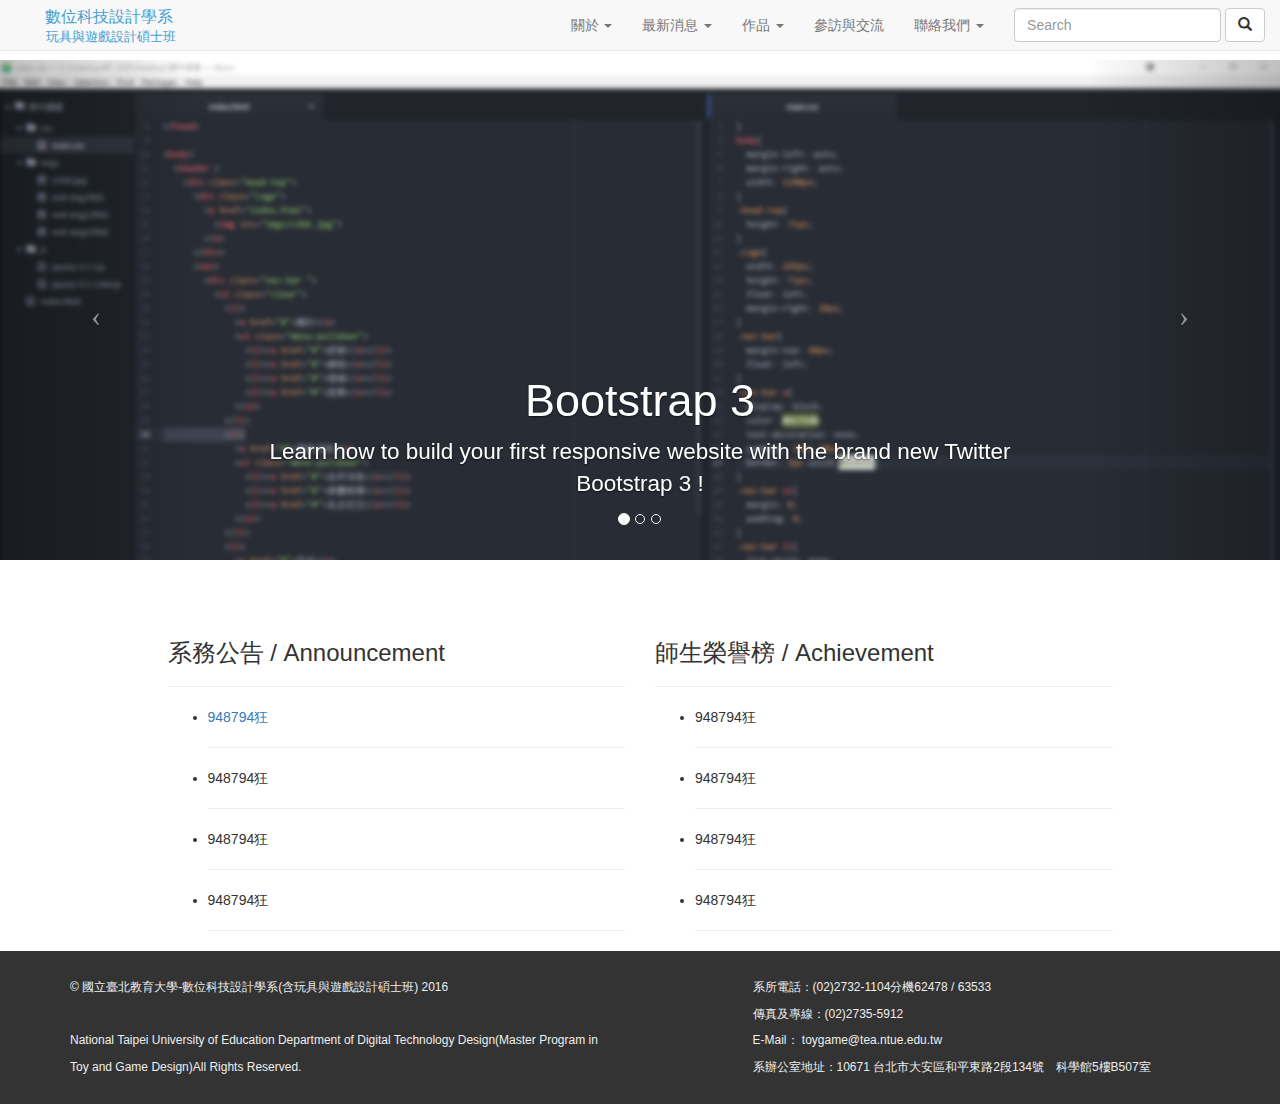
<file: index.html>
<!DOCTYPE html>
<html lang="en">
  <head>
    <meta charset="utf-8">
    <meta name="viewport" content="width=device-width, initial-scale=1">
    <title>國立台北教育大-數位科技設計系</title>
    <link href="css/bootstrap.min.css" rel="stylesheet">
    <link href="css/style.css" rel="stylesheet">
  </head>
  <body>
    <nav class="navbar navbar-default navbar-fixed-top">
      <div class="container-fluid">
        <div class="navbar-header">
          <button type="button" class="navbar-toggle collapsed" data-toggle="collapse" data-target="#bs-example-navbar-collapse-1" aria-expanded="false">
            <span class="sr-only">Toggle navigation</span>
            <span class="icon-bar"></span>
            <span class="icon-bar"></span>
            <span class="icon-bar"></span>
          </button>
          <a class="navbar-brand" href="index.html"><img src="images/LOGE.svg" alt="Loge" /></a>
        </div>
          <ul class="nav navbar-nav navbar-right">
            <div class="collapse navbar-collapse" id="bs-example-navbar-collapse-1">
              <ul class="nav navbar-nav">
                <li class="dropdown">
                  <a href="#" class="dropdown-toggle" data-toggle="dropdown" role="button" aria-haspopup="true" aria-expanded="false">關於 <span class="caret"></span></a>
                  <ul class="dropdown-menu">
                    <li><a href="師資.html">師資</a></li>
                    <li role="separator" class="divider"></li>
                    <li><a href="課程.html">課程</a></li>
                    <li role="separator" class="divider"></li>
                    <li><a href="environment.html">環境</a></li>
                    <li role="separator" class="divider"></li>
                    <li><a href="就業.html">就業</a></li>
                  </ul>
                </li>
                <li class="dropdown">
                  <a href="#" class="dropdown-toggle" data-toggle="dropdown" role="button" aria-haspopup="true" aria-expanded="false">最新消息 <span class="caret"></span></a>
                  <ul class="dropdown-menu">
                    <li><a href="系所消息.html">系所消息</a></li>
                    <li role="separator" class="divider"></li>
                    <li><a href="媒體報導.html">媒體報導</a></li>
                    <li role="separator" class="divider"></li>
                    <li><a href="系友近況.html">系友近況</a></li>
                  </ul>
                </li>
                <li class="dropdown">
                  <a href="#" class="dropdown-toggle" data-toggle="dropdown" role="button" aria-haspopup="true" aria-expanded="false">作品 <span class="caret"></span></a>
                  <ul class="dropdown-menu">
                    <li><a href="一年級.html">一年級</a></li>
                    <li role="separator" class="divider"></li>
                    <li><a href="二年級.html">二年級</a></li>
                    <li role="separator" class="divider"></li>
                    <li><a href="三年級.html">三年級</a></li>
                    <li role="separator" class="divider"></li>
                    <li><a href="四年級.html">四年級</a></li>
                    <li role="separator" class="divider"></li>
                    <li><a href="研究所.html">研究所</a></li>
                  </ul>
                </li>
                <li >
                  <a href="參訪與交流.html">參訪與交流</a>
                </li>
                <li class="dropdown">
                  <a href="#" class="dropdown-toggle" data-toggle="dropdown" role="button" aria-haspopup="true" aria-expanded="false">聯絡我們 <span class="caret"></span></a>
                  <ul class="dropdown-menu">
                    <li><a href="捐款專頁.html">捐款專頁</a></li>
                    <li role="separator" class="divider"></li>
                    <li><a href="https://www.facebook.com/ntuedtd/">系學院FB</a></li>
                    <li role="separator" class="divider"></li>
                    <li><a href="Q&A.html">Q&A</a></li>
                    <li role="separator" class="divider"></li>
                    <li><a href="聯絡資訊.html">聯絡資訊</a></li>
                  </ul>
                </li>
              </ul>
              <form class="navbar-form navbar-left" role="search">
                <div class="form-group">
                  <input type="text" class="form-control" placeholder="Search">
                </div>
                <button type="submit" class="btn btn-default"><span class="glyphicon glyphicon-search"></span></button>
              </form>
          </ul>
        </div><!-- /.navbar-collapse -->
      </div><!-- /.container-fluid -->
    </nav>
    <div id="myCarousel" class=" carousel slide"  data-ride="carousel">
          <!-- Indicators -->
          <ol class="carousel-indicators">
            <li data-slide-to="0" data-target="#myCarousel" class="active"></li>
            <li data-slide-to="1" data-target="#myCarousel" class></li>
            <li data-slide-to="2" data-target="#myCarousel" class></li>
          </ol>
          <!-- Wrapper for slides -->
          <div class="carousel-inner" role="listbox">
            <div class="item active" id="slide1">
              <div class="carousel-caption">
                <h4>Bootstrap 3</h4>
                <p>Learn how to build your first responsive website
                  with the brand new Twitter Bootstrap 3 !</p>
              </div><!-- end carousel-caption -->
            </div><!-- end item -->

            <div class="item" id="slide2">
              <div class="carousel-caption">
                <h4>F2E</h4>
                <p>Learn how to build your first front-end website
                  with HTML5/CSS3/Javascript !</p>
              </div><!-- end carousel-caption -->
            </div><!-- end item -->

            <div class="item" id="slide3">
              <div class="carousel-caption">
                <h4>IOT Arduino</h4>
                <p>Learn how to build your first Interactive toy
                  with the super easy Arduino board!</p>
              </div><!-- end carousel-caption -->
            </div><!-- end item -->
          </div><!-- end carousel-inner -->

          <!-- Controls -->
          <a class="left carousel-control" data-slide="prev" href="#myCarousel">
            <span class="icon-prev"></span></a>
          <a class="right carousel-control" data-slide="next" href="#myCarousel">
            <span class="icon-next"></span></a>

        </div><!-- end myCarousel -->
    <div class="container" id="main">
      <div class="row">
        <div class="col-lg-1"></div>
        <div class="col-lg-5">
          <h3>系務公告 / Announcement</h3><hr>
          <ul>
            <li><a href="#">948794狂</a></li><hr>
            <li>948794狂</li><hr>
            <li>948794狂</li><hr>
            <li>948794狂</li><hr>
          </ul>
        </div>
        <div class="col-lg-5">
          <h3>師生榮譽榜 / Achievement</h3><hr>
          <ul>
            <li>948794狂</li><hr>
            <li>948794狂</li><hr>
            <li>948794狂</li><hr>
            <li>948794狂</li><hr>
          </ul>
        </div>
        <div class="col-lg-1"></div>
      </div>
    </div>

    <footer>
    		<div class="container">
    			<div class="row">

    				<div class="col-sm-7">
    					<h6>&copy; 國立臺北教育大學-數位科技設計學系(含玩具與遊戲設計碩士班) 2016
                <br></br>
                <br></br>
                  National Taipei University of Education Department of Digital Technology Design(Master Program in
                  <br></br>
                  Toy and Game Design)All Rights Reserved.</h6>
    				</div><!-- end col-sm-7-->

    				<div class="col-sm-5">
    					<h6>系所電話：(02)2732-1104分機62478 / 63533<br></br>
                  傳真及專線：(02)2735-5912<br></br>
                  E-Mail： toygame@tea.ntue.edu.tw<br></br>
                  系辦公室地址：10671 台北市大安區和平東路2段134號　科學館5樓B507室</h6>
    				</div><!-- end col-sm-5 -->
            <!--<p class="pull-right">
              <a href="#">Back to top</a>
            </p>-->
    			</div><!-- end row -->
    		</div><!-- end container -->
    	</footer>
    <script src="js/jquery.js"></script>
    <script src="js/bootstrap.min.js"></script>
  </body>
</html>
</file>
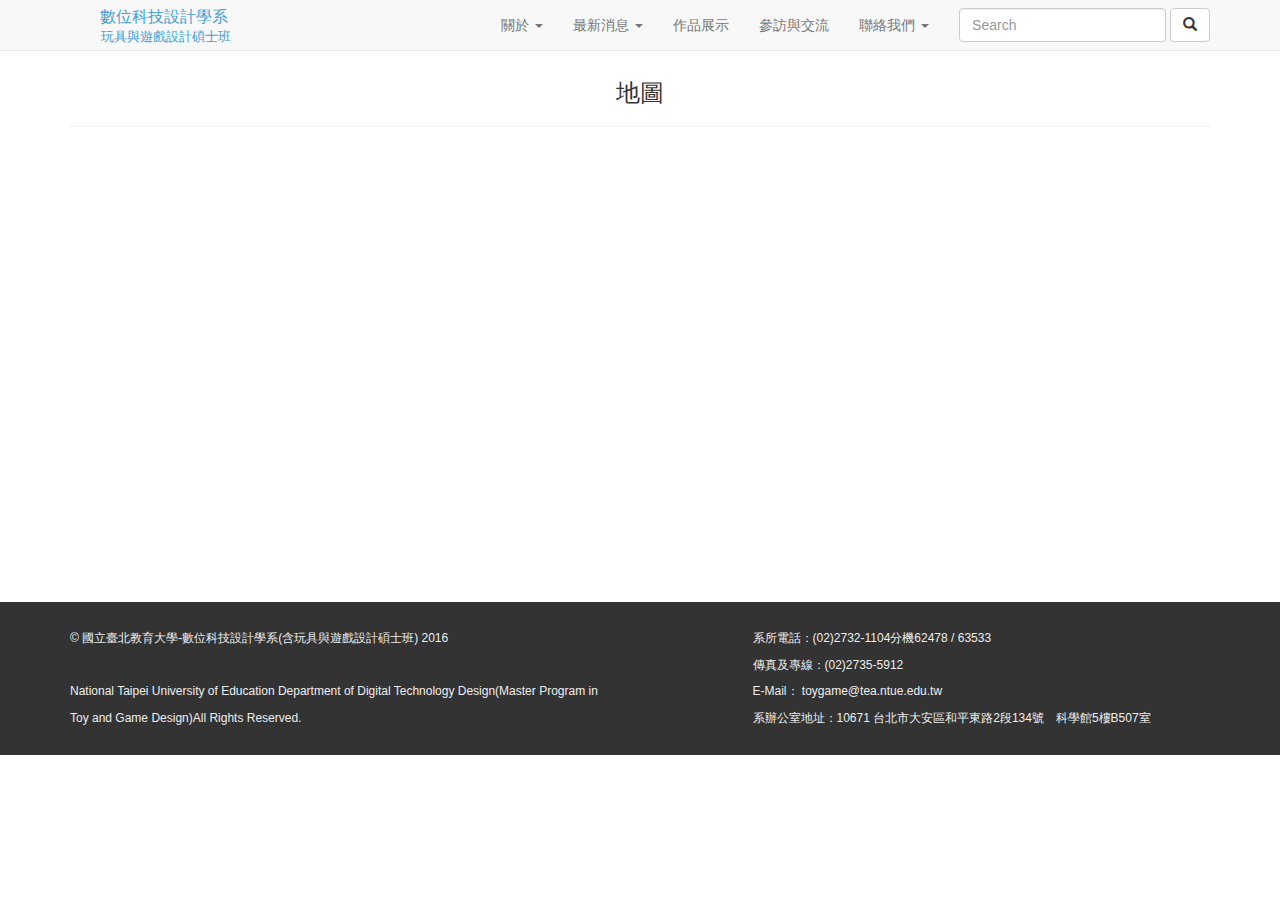
<file: contact.html>
<!DOCTYPE html>
<html lang="en">
  <head>
    <meta charset="utf-8">
    <meta name="viewport" content="width=device-width, initial-scale=1">
    <title>國立台北教育大-數位科技設計系</title>
    <link href="css/bootstrap.min.css" rel="stylesheet">
    <link href="css/animate.min.css" rel="stylesheet">
    <link href="css/style.css" rel="stylesheet">
  </head>
  <body>
    <nav class="navbar navbar-default navbar-fixed-top">
      <div class="container">
        <div class="navbar-header">
          <button class="navbar-toggle collapsed"
                  data-target="#bs-example-navbar-collapse-1"
                  data-toggle="collapse" type="button">
            <span class="icon-bar"></span>
            <span class="icon-bar"></span>
            <span class="icon-bar"></span>
          </button>
          <a class="navbar-brand" href="index.html">
            <img src="images/LOGE.svg" alt="Loge" />
          </a>
        </div><!-- navbar-header -->
          <ul class="nav navbar-nav navbar-right">
            <div class="collapse navbar-collapse" id="bs-example-navbar-collapse-1">
              <ul class="nav navbar-nav">
                <li class="dropdown">
                  <a href="#" class="dropdown-toggle" data-toggle="dropdown" role="button" aria-haspopup="true" aria-expanded="false">關於 <span class="caret"></span></a>
                  <ul class="dropdown-menu">
                    <li><a href="師資.html">師資</a></li>
                    <li role="separator" class="divider"></li>
                    <li><a href="課程.html">課程</a></li>
                    <li role="separator" class="divider"></li>
                    <li><a href="environment.html">環境</a></li>
                    <li role="separator" class="divider"></li>
                    <li><a href="就業.html">就業</a></li>
                  </ul>
                </li>
                <li class="dropdown">
                  <a href="#" class="dropdown-toggle" data-toggle="dropdown" role="button" aria-haspopup="true" aria-expanded="false">最新消息 <span class="caret"></span></a>
                  <ul class="dropdown-menu">
                    <li><a href="系所消息.html">系所消息</a></li>
                    <li role="separator" class="divider"></li>
                    <li><a href="媒體報導.html">媒體報導</a></li>
                    <li role="separator" class="divider"></li>
                    <li><a href="系友近況.html">系友近況</a></li>
                  </ul>
                </li>
                <li >
                  <a href="作品展示.html" >作品展示</a>
                </li>
                <li >
                  <a href="參訪與交流.html">參訪與交流</a>
                </li>
                <li class="dropdown">
                  <a href="#" class="dropdown-toggle" data-toggle="dropdown" role="button" aria-haspopup="true" aria-expanded="false">聯絡我們 <span class="caret"></span></a>
                  <ul class="dropdown-menu">
                    <li><a href="https://www.facebook.com/ntuedtd/">系學院FB</a></li>
                    <li role="separator" class="divider"></li>
                    <li><a href="contact.html">聯絡資訊</a></li>
                  </ul>
                </li>
              </ul>
              <form class="navbar-form navbar-left" role="search">
                <div class="form-group">
                  <input type="text" class="form-control" placeholder="Search">
                </div>
                <button type="submit" class="btn btn-default"><span class="glyphicon glyphicon-search"></span></button>
              </form>
          </ul>
        </div><!-- /.navbar-collapse -->
      </div><!-- /.container-fluid -->
    </nav>
    <div class="container" id="info">
      <h3>地圖</h3><hr>
      <iframe src="https://www.google.com/maps/embed?pb=!1m18!1m12!1m3!1d3615.2784022525466!2d121.54244871549355!3d25.024624383976725!2m3!1f0!2f0!3f0!3m2!1i1024!2i768!4f13.1!3m3!1m2!1s0x0%3A0xeebfb2d71a5025c7!2z5ZyL56uL6Ie65YyX5pWZ6IKy5aSn5a24!5e0!3m2!1szh-TW!2stw!4v1478480135366" width="100%" height="450" frameborder="0" style="border:0" allowfullscreen></iframe>
    </div>
    <footer>
        <div class="container">
          <div class="row">
            <div class="col-sm-7">
              <h6>&copy; 國立臺北教育大學-數位科技設計學系(含玩具與遊戲設計碩士班) 2016
                  <br></br>
                  <br></br>
                  National Taipei University of Education Department of Digital Technology Design(Master Program in
                  <br></br>
                  Toy and Game Design)All Rights Reserved.
              </h6>
            </div><!-- end col-sm-7-->
            <div class="col-sm-5">
              <h6>系所電話：(02)2732-1104分機62478 / 63533<br></br>
                  傳真及專線：(02)2735-5912<br></br>
                  E-Mail： toygame@tea.ntue.edu.tw<br></br>
                  系辦公室地址：10671 台北市大安區和平東路2段134號　科學館5樓B507室
              </h6>
            </div><!-- end col-sm-5 -->
          </div><!-- end row -->
        </div><!-- end container -->
      </footer>
    <script src="js/jquery.min.js"></script>
    <script src="js/bootstrap.min.js"></script>
    <script src="js/wow.min.js"></script>
    <script src="js/script.js"></script>

  </body>
</html>
</file>
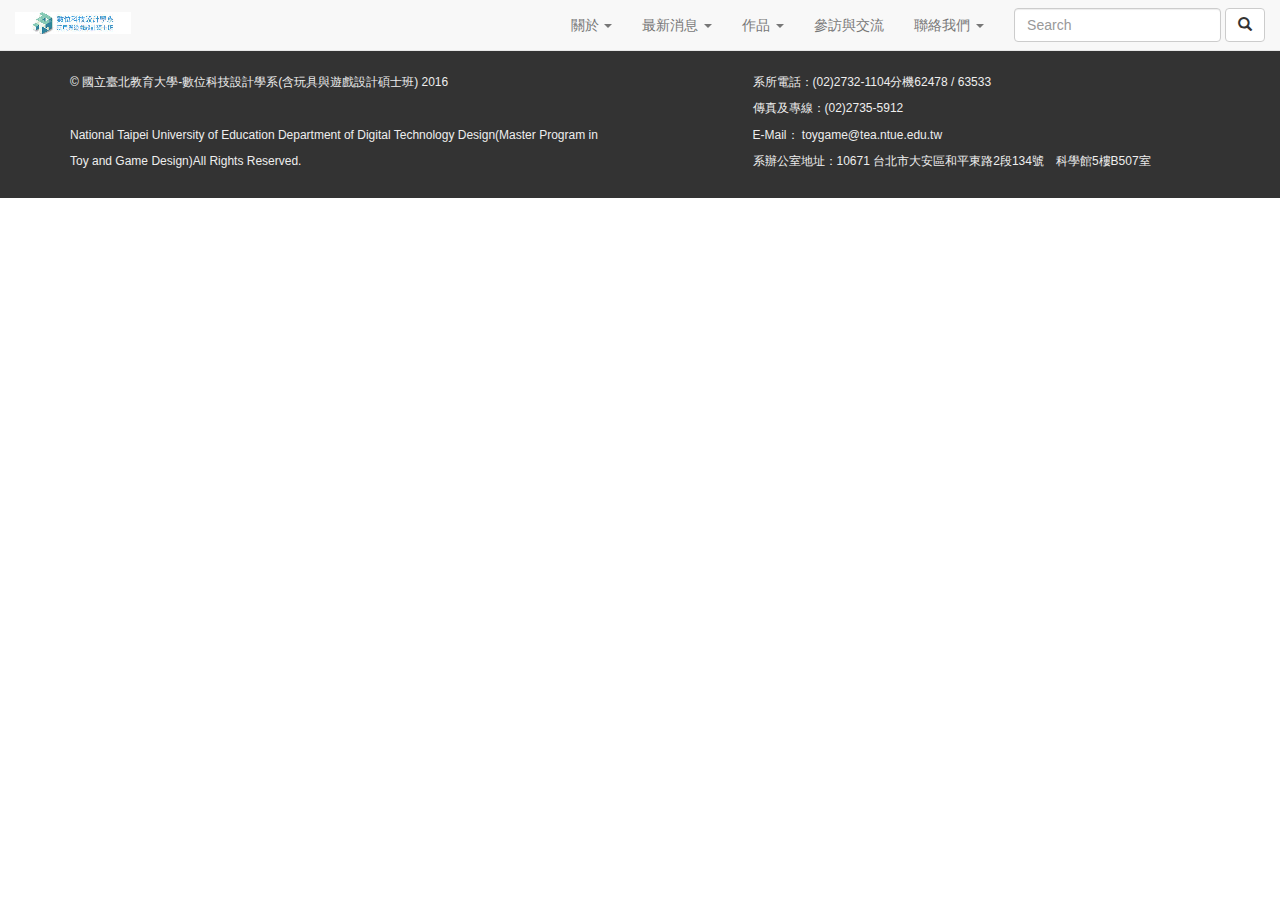
<file: environment.html>
<!DOCTYPE html>
<html lang="en">
  <head>
    <meta charset="utf-8">
    <meta name="viewport" content="width=device-width, initial-scale=1">
    <title>國立台北教育大-數位科技設計系</title>
    <link href="css/bootstrap.min.css" rel="stylesheet">
    <link href="css/env-style.css" rel="stylesheet">
  <script type="text/javascript" src="https://gc.kis.scr.kaspersky-labs.com/1B74BD89-2A22-4B93-B451-1C9E1052A0EC/main.js" charset="UTF-8"></script>
  </head>
  <body>
    <nav class="navbar navbar-default navbar-fixed-top">
      <div class="container-fluid">
        <div class="navbar-header">
          <button type="button" class="navbar-toggle collapsed" data-toggle="collapse" data-target="#bs-example-navbar-collapse-1" aria-expanded="false">
            <span class="sr-only">Toggle navigation</span>
            <span class="icon-bar"></span>
            <span class="icon-bar"></span>
            <span class="icon-bar"></span>
          </button>
          <a class="navbar-brand" href="index.html"><img src="images/LOGE (2).jpg" alt="Loge" /></a>
        </div>
          <ul class="nav navbar-nav navbar-right">
            <div class="collapse navbar-collapse" id="bs-example-navbar-collapse-1">
              <ul class="nav navbar-nav">
                <li class="dropdown">
                  <a href="#" class="dropdown-toggle" data-toggle="dropdown" role="button" aria-haspopup="true" aria-expanded="false">關於 <span class="caret"></span></a>
                  <ul class="dropdown-menu">
                    <li><a href="#">師資</a></li>
                    <li role="separator" class="divider"></li>
                    <li><a href="#">課程</a></li>
                    <li role="separator" class="divider"></li>
                    <li><a href="#">環境</a></li>
                    <li role="separator" class="divider"></li>
                    <li><a href="#">就業</a></li>
                  </ul>
                </li>
                <li class="dropdown">
                  <a href="#" class="dropdown-toggle" data-toggle="dropdown" role="button" aria-haspopup="true" aria-expanded="false">最新消息 <span class="caret"></span></a>
                  <ul class="dropdown-menu">
                    <li><a href="#">系所消息</a></li>
                    <li role="separator" class="divider"></li>
                    <li><a href="#">媒體報導</a></li>
                    <li role="separator" class="divider"></li>
                    <li><a href="#">系友近況</a></li>
                  </ul>
                </li>
                <li class="dropdown">
                  <a href="#" class="dropdown-toggle" data-toggle="dropdown" role="button" aria-haspopup="true" aria-expanded="false">作品 <span class="caret"></span></a>
                  <ul class="dropdown-menu">
                    <li><a href="#">一年級</a></li>
                    <li role="separator" class="divider"></li>
                    <li><a href="#">二年級</a></li>
                    <li role="separator" class="divider"></li>
                    <li><a href="#">三年級</a></li>
                    <li role="separator" class="divider"></li>
                    <li><a href="#">四年級</a></li>
                    <li role="separator" class="divider"></li>
                    <li><a href="#">研究所</a></li>
                  </ul>
                </li>
                <li >
                  <a href="#">參訪與交流</a>
                </li>
                <li class="dropdown">
                  <a href="#" class="dropdown-toggle" data-toggle="dropdown" role="button" aria-haspopup="true" aria-expanded="false">聯絡我們 <span class="caret"></span></a>
                  <ul class="dropdown-menu">
                    <li><a href="#">捐款專頁</a></li>
                    <li role="separator" class="divider"></li>
                    <li><a href="#">系學院FB</a></li>
                    <li role="separator" class="divider"></li>
                    <li><a href="#">Q&A</a></li>
                    <li role="separator" class="divider"></li>
                    <li><a href="#">聯絡資訊</a></li>
                  </ul>
                </li>
              </ul>
              <form class="navbar-form navbar-left" role="search">
                <div class="form-group">
                  <input type="text" class="form-control" placeholder="Search">
                </div>
                <button type="submit" class="btn btn-default"><span class="glyphicon glyphicon-search"></span></button>
              </form>
          </ul>
        </div><!-- /.navbar-collapse -->
      </div><!-- /.container-fluid -->
    </nav>
 <div class="container">
    <div class="site-nav">
      <ul>
        <li><a href="#">系辦</a></li>
        <li><a href="#">創意館</a></li>
        <li><a href="#">校園環境</a></li>
        <li><a href="#">體育館</a></li>
        <li><a href="#">圖書館</a></li>
        <li><a href="#">教室</a></li>
        <li><a href="#">泳健館</a></li>
      </ul>
    </div>
 </div>
    <footer>
    		<div class="container">
    			<div class="row">

    				<div class="col-sm-7">
    					<h6>&copy; 國立臺北教育大學-數位科技設計學系(含玩具與遊戲設計碩士班) 2016
                <br></br>
                <br></br>
                  National Taipei University of Education Department of Digital Technology Design(Master Program in
                  <br></br>
                  Toy and Game Design)All Rights Reserved.</h6>
    				</div><!-- end col-sm-7-->

    				<div class="col-sm-5">
    					<h6>系所電話：(02)2732-1104分機62478 / 63533<br></br>
                  傳真及專線：(02)2735-5912<br></br>
                  E-Mail： toygame@tea.ntue.edu.tw<br></br>
                  系辦公室地址：10671 台北市大安區和平東路2段134號　科學館5樓B507室</h6>
    				</div><!-- end col-sm-5 -->
            <!--<p class="pull-right">
              <a href="#">Back to top</a>
            </p>-->
    			</div><!-- end row -->
    		</div><!-- end container -->
    	</footer>
    <script src="js/jquery.js"></script>
    <script src="js/bootstrap.min.js"></script>
  </body>
</html>
</file>
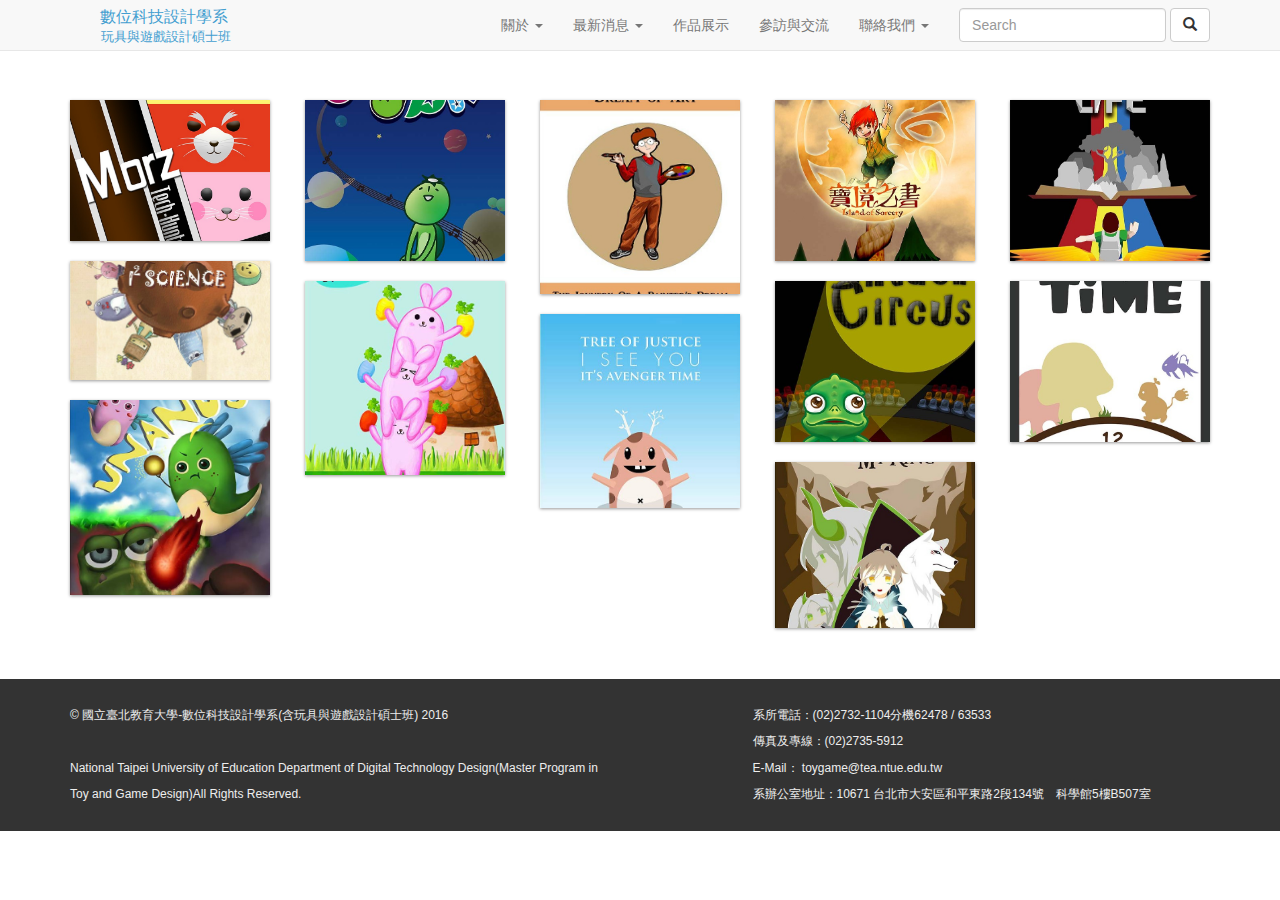
<file: 作品展示.html>
<!DOCTYPE html>
<html lang="en">
  <head>
    <meta charset="utf-8">
    <meta name="viewport" content="width=device-width, initial-scale=1">
    <title>國立台北教育大-數位科技設計系</title>
    <link href="css/bootstrap.min.css" rel="stylesheet">
    <link href="css/animate.min.css" rel="stylesheet">
    <link href="css/style.css" rel="stylesheet">
    <link href="css/works.css" rel="stylesheet">
  </head>
  <body>
    <nav class="navbar navbar-default navbar-fixed-top">
      <div class="container">
        <div class="navbar-header">
          <button class="navbar-toggle collapsed"
                  data-target="#bs-example-navbar-collapse-1"
                  data-toggle="collapse" type="button">
            <span class="icon-bar"></span>
            <span class="icon-bar"></span>
            <span class="icon-bar"></span>
          </button>
          <a class="navbar-brand" href="index.html">
            <img src="images/LOGE.svg" alt="Loge" />
          </a>
        </div><!-- navbar-header -->
          <ul class="nav navbar-nav navbar-right">
            <div class="collapse navbar-collapse" id="bs-example-navbar-collapse-1">
              <ul class="nav navbar-nav">
                <li class="dropdown">
                  <a href="#" class="dropdown-toggle" data-toggle="dropdown" role="button" aria-haspopup="true" aria-expanded="false">關於 <span class="caret"></span></a>
                  <ul class="dropdown-menu">
                    <li><a href="師資.html">師資</a></li>
                    <li role="separator" class="divider"></li>
                    <li><a href="課程.html">課程</a></li>
                    <li role="separator" class="divider"></li>
                    <li><a href="environment.html">環境</a></li>
                    <li role="separator" class="divider"></li>
                    <li><a href="就業.html">就業</a></li>
                  </ul>
                </li>
                <li class="dropdown">
                  <a href="#" class="dropdown-toggle" data-toggle="dropdown" role="button" aria-haspopup="true" aria-expanded="false">最新消息 <span class="caret"></span></a>
                  <ul class="dropdown-menu">
                    <li><a href="系所消息.html">系所消息</a></li>
                    <li role="separator" class="divider"></li>
                    <li><a href="媒體報導.html">媒體報導</a></li>
                    <li role="separator" class="divider"></li>
                    <li><a href="系友近況.html">系友近況</a></li>
                  </ul>
                </li>
                <li >
                  <a href="作品展示.html" >作品展示</a>
                </li>
                <li >
                  <a href="參訪與交流.html">參訪與交流</a>
                </li>
                <li class="dropdown">
                  <a href="#" class="dropdown-toggle" data-toggle="dropdown" role="button" aria-haspopup="true" aria-expanded="false">聯絡我們 <span class="caret"></span></a>
                  <ul class="dropdown-menu">
                    <li><a href="https://www.facebook.com/ntuedtd/">系學院FB</a></li>
                    <li role="separator" class="divider"></li>
                    <li><a href="contact.html">聯絡資訊</a></li>
                  </ul>
                </li>
              </ul>
              <form class="navbar-form navbar-left" role="search">
                <div class="form-group">
                  <input type="text" class="form-control" placeholder="Search">
                </div>
                <button type="submit" class="btn btn-default"><span class="glyphicon glyphicon-search"></span></button>
              </form>
          </ul>
        </div><!-- /.navbar-collapse -->
      </div><!-- /.container-fluid -->
    </nav>
    <div class="container">
    <div class="grid">
      <div class="grid-item"><img src="images/chicken-680x480.jpg"/></div>
      <div class="grid-item"><img src="images/COCOPUN-595x480.jpg"/></div>
      <div class="grid-item"><img src="images/DREAM-OF-ART-494x480.jpg"/></div>
      <div class="grid-item"><img src="images/f20-595x480.jpg"/></div>
      <div class="grid-item"><img src="images/f23-595x480.jpg"/></div>
      <div class="grid-item"><img src="images/I2-SCIENCE-807x480.jpg"/></div>
      <div class="grid-item"><img src="images/RUNNING-RABBIT-495x480.jpg"/></div>
      <div class="grid-item"><img src="images/SHADOW-CIRCUS-595x480.jpg"/></div>
      <div class="grid-item"><img src="images/TIME-595x480.jpg"/></div>
      <div class="grid-item"><img src="images/TREE-OF-JUSTICE-495x480.jpg"/></div>
      <div class="grid-item"><img src="images/UNANUS-492x480.jpg"/></div>
      <div class="grid-item"><img src="images/WHERE-IS-MY-RING-578x480.jpg"/></div>
    </div>
      </div>
    <footer>
        <div class="container">
          <div class="row">
            <div class="col-sm-7">
              <h6>&copy; 國立臺北教育大學-數位科技設計學系(含玩具與遊戲設計碩士班) 2016
                  <br></br>
                  <br></br>
                  National Taipei University of Education Department of Digital Technology Design(Master Program in
                  <br></br>
                  Toy and Game Design)All Rights Reserved.
              </h6>
            </div><!-- end col-sm-7-->
            <div class="col-sm-5">
              <h6>系所電話：(02)2732-1104分機62478 / 63533<br></br>
                  傳真及專線：(02)2735-5912<br></br>
                  E-Mail： toygame@tea.ntue.edu.tw<br></br>
                  系辦公室地址：10671 台北市大安區和平東路2段134號　科學館5樓B507室
              </h6>
            </div><!-- end col-sm-5 -->
          </div><!-- end row -->
        </div><!-- end container -->
      </footer>

    <script src="js/jquery.min.js"></script>
    <script src="js/bootstrap.min.js"></script>
    <script src="js/wow.min.js"></script>
    <script src="js/masonry.pkgd.min.js"></script>
    <script src="js/script.js"></script>
  </body>
</html>
</file>
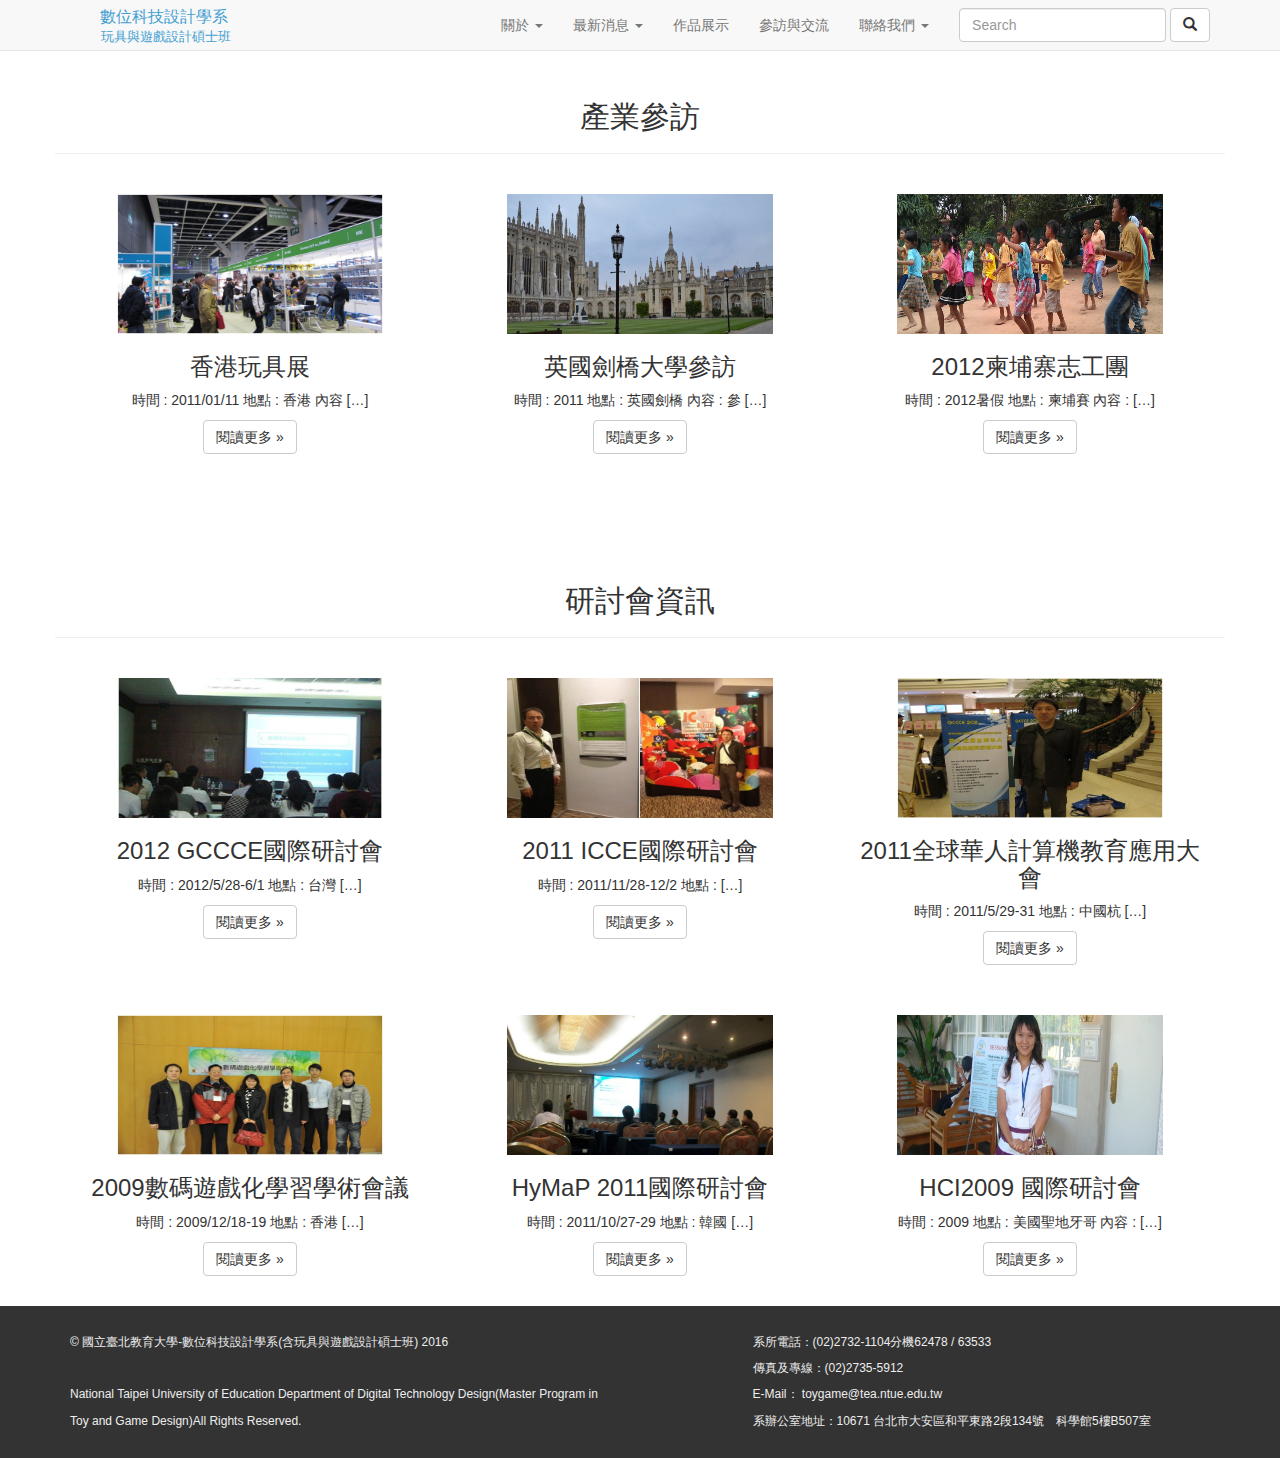
<file: 參訪與交流.html>
<!DOCTYPE html>
<html lang="en">
  <head>
    <meta charset="utf-8">
    <meta name="viewport" content="width=device-width, initial-scale=1">
    <title>國立台北教育大-數位科技設計系</title>
    <link href="css/bootstrap.min.css" rel="stylesheet">
    <link href="css/animate.min.css" rel="stylesheet">
    <link href="css/style.css" rel="stylesheet">
    <link href="css/visit.css" rel="stylesheet">
  </head>
  <body>
    <nav class="navbar navbar-default navbar-fixed-top">
      <div class="container">
        <div class="navbar-header">
          <button class="navbar-toggle collapsed"
                  data-target="#bs-example-navbar-collapse-1"
                  data-toggle="collapse" type="button">
            <span class="icon-bar"></span>
            <span class="icon-bar"></span>
            <span class="icon-bar"></span>
          </button>
          <a class="navbar-brand" href="index.html">
            <img src="images/LOGE.svg" alt="Loge" />
          </a>
        </div><!-- navbar-header -->
          <ul class="nav navbar-nav navbar-right">
            <div class="collapse navbar-collapse" id="bs-example-navbar-collapse-1">
              <ul class="nav navbar-nav">
                <li class="dropdown">
                  <a href="#" class="dropdown-toggle" data-toggle="dropdown" role="button" aria-haspopup="true" aria-expanded="false">關於 <span class="caret"></span></a>
                  <ul class="dropdown-menu">
                    <li><a href="師資.html">師資</a></li>
                    <li role="separator" class="divider"></li>
                    <li><a href="課程.html">課程</a></li>
                    <li role="separator" class="divider"></li>
                    <li><a href="environment.html">環境</a></li>
                    <li role="separator" class="divider"></li>
                    <li><a href="就業.html">就業</a></li>
                  </ul>
                </li>
                <li class="dropdown">
                  <a href="#" class="dropdown-toggle" data-toggle="dropdown" role="button" aria-haspopup="true" aria-expanded="false">最新消息 <span class="caret"></span></a>
                  <ul class="dropdown-menu">
                    <li><a href="系所消息.html">系所消息</a></li>
                    <li role="separator" class="divider"></li>
                    <li><a href="媒體報導.html">媒體報導</a></li>
                    <li role="separator" class="divider"></li>
                    <li><a href="系友近況.html">系友近況</a></li>
                  </ul>
                </li>
                <li >
                  <a href="作品展示.html" >作品展示</a>
                </li>
                <li >
                  <a href="參訪與交流.html">參訪與交流</a>
                </li>
                <li class="dropdown">
                  <a href="#" class="dropdown-toggle" data-toggle="dropdown" role="button" aria-haspopup="true" aria-expanded="false">聯絡我們 <span class="caret"></span></a>
                  <ul class="dropdown-menu">
                    <li><a href="https://www.facebook.com/ntuedtd/">系學院FB</a></li>
                    <li role="separator" class="divider"></li>
                    <li><a href="contact.html">聯絡資訊</a></li>
                  </ul>
                </li>
              </ul>
              <form class="navbar-form navbar-left" role="search">
                <div class="form-group">
                  <input type="text" class="form-control" placeholder="Search">
                </div>
                <button type="submit" class="btn btn-default"><span class="glyphicon glyphicon-search"></span></button>
              </form>
          </ul>
        </div><!-- /.navbar-collapse -->
      </div><!-- /.container-fluid -->
    </nav>
      <div class="container">
        <div class="row" id="event">
          <h2>產業參訪</h2>
          <hr>
          <div class="col-lg-4 col-md-6" id="event-img">
            <img  src="images/2011-in-p1.jpg" alt="event-img" />
            <h3>香港玩具展</h3>
            <p>時間 : 2011/01/11 地點 : 香港 內容 […]</p>
            <p><a class="btn btn-default" href="#" role="button">閱讀更多 »</a></p>
          </div>
          <div class="col-lg-4 col-md-6" id="event-img">
            <img  src="images/2010-in-p1-1200x480.jpg" alt="event-img" />
            <h3>英國劍橋大學參訪</h3>
            <p>時間 : 2011 地點 : 英國劍橋 內容 : 參 […]</p>
            <p><a class="btn btn-default" href="#" role="button">閱讀更多 »</a></p>
          </div>
          <div class="col-lg-4 col-md-6" id="event-img">
            <img src="images/2012-in-p1-1200x480.jpg" alt="event-img" />
            <h3>2012柬埔寨志工團</h3>
            <p>時間 : 2012暑假 地點 : 柬埔賽 內容 : […]</p>
            <p><a class="btn btn-default" href="#" role="button">閱讀更多 »</a></p><p></p>
          </div>
        </div><!--event-end-->
        <div class="row" id="event">
          <h2>研討會資訊</h2>
          <hr>
          <div class="col-lg-4 col-md-6" id="event-img">
            <img  src="images/20120528-se-p1-1.jpg" alt="event-img" />
            <h3>2012 GCCCE國際研討會</h3>
            <p>時間 : 2012/5/28-6/1 地點 : 台灣 […]</p>
            <p><a class="btn btn-default" href="#" role="button">閱讀更多 »</a></p>
          </div>
          <div class="col-lg-4 col-md-6" id="event-img">
            <img  src="images/20111128-se-p1-1.jpg" alt="event-img" />
            <h3>2011 ICCE國際研討會</h3>
            <p>時間 : 2011/11/28-12/2 地點 : […]</p>
            <p><a class="btn btn-default" href="#" role="button">閱讀更多 »</a></p>
          </div>
          <div class="col-lg-4 col-md-6" id="event-img">
            <img  src="images/2011529-se-p1.jpg" alt="event-img" />
            <h3>2011全球華人計算機教育應用大會</h3>
            <p>時間 : 2011/5/29-31 地點 : 中國杭 […]</p>
            <p><a class="btn btn-default" href="#" role="button">閱讀更多 »</a></p>
          </div>
          <div class="col-lg-4 col-md-6" id="event-img">
            <img  class"resize-img" src="images/20091218-se-p1.jpg" alt="event-img" />
            <h3>2009數碼遊戲化學習學術會議</h3>
            <p>時間 : 2009/12/18-19 地點 : 香港 […]</p>
            <p><a class="btn btn-default" href="#" role="button">閱讀更多 »</a></p>
          </div>
          <div class="col-lg-4 col-md-6" id="event-img">
            <img  src="images/2011-se-p1-1.jpg" alt="event-img" />
            <h3>HyMaP 2011國際研討會</h3>
            <p>時間 : 2011/10/27-29 地點 : 韓國 […]</p>
            <p><a class="btn btn-default" href="#" role="button">閱讀更多 »</a></p>
          </div>
          <div class="col-lg-4 col-md-6" id="event-img">
            <img src="images/2009-se-p1-1200x480.jpg" alt="event-img" />
            <h3>HCI2009 國際研討會</h3>
            <p>時間 : 2009 地點 : 美國聖地牙哥 內容 : […]</p>
            <p><a class="btn btn-default" href="#" role="button">閱讀更多 »</a></p>
          </div>
        </div>
        </div>
    <footer>
    		<div class="container">
    			<div class="row">
    				<div class="col-sm-7">
    					<h6>&copy; 國立臺北教育大學-數位科技設計學系(含玩具與遊戲設計碩士班) 2016
                  <br></br>
                  <br></br>
                  National Taipei University of Education Department of Digital Technology Design(Master Program in
                  <br></br>
                  Toy and Game Design)All Rights Reserved.
              </h6>
    				</div><!-- end col-sm-7-->
    				<div class="col-sm-5">
    					<h6>系所電話：(02)2732-1104分機62478 / 63533<br></br>
                  傳真及專線：(02)2735-5912<br></br>
                  E-Mail： toygame@tea.ntue.edu.tw<br></br>
                  系辦公室地址：10671 台北市大安區和平東路2段134號　科學館5樓B507室
              </h6>
    				</div><!-- end col-sm-5 -->
    			</div><!-- end row -->
    		</div><!-- end container -->
    	</footer>
      <script src="js/jquery.min.js"></script>
      <script src="js/bootstrap.min.js"></script>
      <script src="js/wow.min.js"></script>
      <script src="js/script.js"></script>
  </body>
</html>
</file>
<file: css/style.css>
/* --------------------------------------
   Navbar
   -------------------------------------- */
  .navbar-effect{
    box-shadow: 0 0 10px black;
  }
  .navbar-brand {
   padding-top: 0px;
   padding-bottom: 0px;
  }/*--loge的設定--*/
  .navbar-toggle span{
    transform: rotate(0deg);
    transition: .3s ease-in-out;
  }

  .navbar-toggle span:nth-child(1) {
    transform-origin: left center;
  }

  .navbar-toggle span:nth-child(2) {
    transform-origin: left center;
  }

  .navbar-toggle span:nth-child(3) {
    transform-origin: left center;
  }

  .navbar-toggle.open span:nth-child(1) {
    transform: translate(3px, -2px) rotate(45deg);
  }

  .navbar-toggle.open span:nth-child(2) {
    width: 0%;
    opacity: 0;
  }

  .navbar-toggle.open span:nth-child(3) {
    transform: translate(3px, 2px) rotate(-45deg);
  }
/* --------------------------------------
   Carousel  中間的圖片切換
   -------------------------------------- */
   #myCarousel {
     margin-top: 60px;
     font-size: 1rem;
      margin-bottom: 60px;
   }

   .carousel-caption {
     font-size: 1.5em;
   }

   .carousel-caption h4 {
     font-size: 2em;
   }

   #myCarousel .item {height: 400px;}

   #slide1 {
     background: url('../images/carousel_medium_01.png') top center repeat;
   }/*--圖片設定 語法 http://www.w3schools.com/cssref/css3_pr_background.asp--*/

   #slide2 {
     background: url('../images/carousel_medium_02.png') top center repeat;
   }

   #slide3 {
     background: url('../images/carousel_medium_03.png') top center repeat;
   }
   /* main CONTENT
   -------------------------------------------------- */
   #main .col-lg-6 li{
     list-style: none;
   }
   /* --------------------------------------
      Media Queries rwd 的設定
      -------------------------------------- */

 @media (min-width: 1200px) {

   #myCarousel .item {height: 500px;}

   #myCarousel {font-size: 1.5rem;}

   #slide1 {
     background: url('../images/carousel_large_01.png') top center repeat;
   }

   #slide2 {
     background: url('../images/carousel_large_02.png') top center repeat;
   }

   #slide3 {
     background: url('../images/carousel_large_03.png') top center repeat;
   }
 }

@media (max-width: 768px) {

   #myCarousel .item {height: 310px;}

   #myCarousel {font-size: 0.8rem;}

  #slide1 {
    background: url('../images/carousel_small_01.png') top center repeat;
  }

  #slide2 {
    background: url('../images/carousel_small_02.png') top center repeat;
  }

  #slide3 {
    background: url('../images/carousel_small_03.png') top center repeat;
  }
}

#event img{
   width: 140px;
   height: 140px;
}
#event-img{
  text-align: center;
  margin-top: 20px;
  margin-bottom: 20px;
}
#info h3{
  margin-top: 80px;
  text-align: center;
}
/* --------------------------------------
   Footer 的設定
   -------------------------------------- */

footer {
  background: #333;
  color: #eee;
  font-size: 11px;
  padding: 20px;
}

/* Portrait & landscape phone */
@media (max-width: 480px) {

}

/* Landscape phone to portrait tablet */
@media (max-width: 768px) {

}

/* Large desktop */
@media (min-width: 1200px) {

}
</file>
<file: css/env-style.css>
/*

My Custom CSS

*/


/* --------------------------------------
   Layout
   -------------------------------------- */




/* --------------------------------------
   Typography
   -------------------------------------- */



/* --------------------------------------
   Navbar
   -------------------------------------- */

  .navbar-brand {
    padding: 12px 15px;
  }

/* --------------------------------------
   Carousel
   -------------------------------------- */

   #myCarousel {
     margin-top: 60px;
     font-size: 1rem;
      margin-bottom: 60px;
   }

   .carousel-caption {
     font-size: 1.5em;
   }

   .carousel-caption h4 {
     font-size: 2em;
   }

   #myCarousel .item {height: 400px;}

   #slide1 {
     background: url('../images/carousel_medium_01.jpg') top center repeat;
   }

   #slide2 {
     background: url('../images/carousel_medium_02.jpg') top center repeat;
   }

   #slide3 {
     background: url('../images/carousel_medium_03.jpg') top center repeat;
   }
   /* MARKETING CONTENT
   -------------------------------------------------- */
   #main .col-lg-4 h3{
     text-align: center;

   }
   /* --------------------------------------
      Media Queries
      -------------------------------------- */

 @media (min-width: 1200px) {

   #myCarousel .item {height: 500px;}

   #myCarousel {font-size: 1.5rem;}

   #slide1 {
     background: url('../images/carousel_large_01.jpg') top center repeat;
   }

   #slide2 {
     background: url('../images/carousel_large_02.jpg') top center repeat;
   }

   #slide3 {
     background: url('../images/carousel_large_03.jpg') top center repeat;
   }
 }

@media (max-width: 768px) {

   #myCarousel .item {height: 310px;}

   #myCarousel {font-size: 0.8rem;}

  #slide1 {
    background: url('../images/carousel_small_01.jpg') top center repeat;
  }

  #slide2 {
    background: url('../images/carousel_small_02.jpg') top center repeat;
  }

  #slide3 {
    background: url('../images/carousel_small_03.jpg') top center repeat;
  }
}

/* --------------------------------------
   Footer
   -------------------------------------- */

footer {
  background: #333;
  color: #eee;
  font-size: 11px;
  padding: 20px;
}

/* --------------------------------------
   Global Styles
   -------------------------------------- */



/* --------------------------------------
   Media Queries
   -------------------------------------- */

/* Portrait & landscape phone */
@media (max-width: 480px) {

}

/* Landscape phone to portrait tablet */
@media (max-width: 768px) {

}

/* Large desktop */
@media (min-width: 1200px) {

}
.site-nav ul{
  margin: 0;
  padding: 0;
}
.site-nav li{
  list-style: none;
  float: left;
  margin-right: 5px;
}
.site-nav a{
  display: block;
  text-decoration: none;
  padding: 10px 20px;
  border: 3px solid ;
}
</file>
<file: css/works.css>
.grid-item{
  width: 200px;
  margin-bottom: 20px;
  box-shadow: 0 1px 3px #999;
  box-sizing: border-box;
}
.grid-item img {
  width: 100%;
}
.grid{
  margin-top: 100px;
  margin-bottom: 30px;
  margin-left: auto;
  margin-right: auto;
}
</file>
<file: css/visit.css>
#event{
  margin-top: 80px;
}
#event h2{
  text-align: center;
}
#event img{
  width: 266px;

}
</file>
